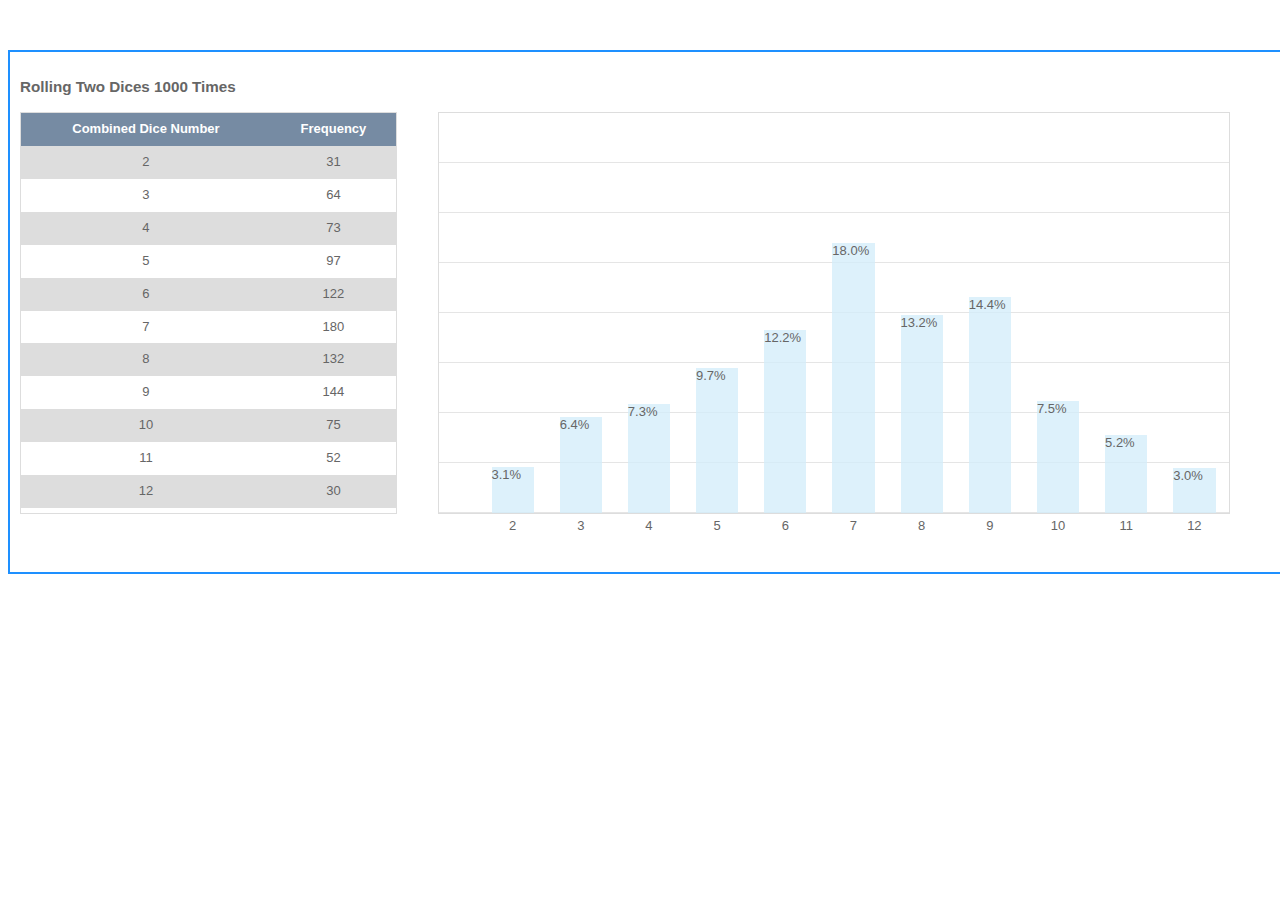
<file: index.html>
<!DOCTYPE html>
<html lang="en">

<head>
    <meta charset="UTF-8">
    <meta name="viewport" content="width=device-width, initial-scale=1.0">
    <meta http-equiv="X-UA-Compatible" content="ie=edge">
    <title>Document</title>
    <link href="style.css" rel="stylesheet">
</head>

<body>
    <div class="container">
        <!-- <form>
            Number of Rolls: <input id="numberOfRolls" value="1000">
            <input id="rollButton" type="button" value="Roll">
        </form>

        <br><br> -->
        <h3>Rolling Two Dices 1000 Times</h3>

        <div id="resultTable" class="table"></div>
        <ul id="barGraph" class="chart"></ul>

    </div>

</body>

<script src="index.js"></script>

</html>
</file>
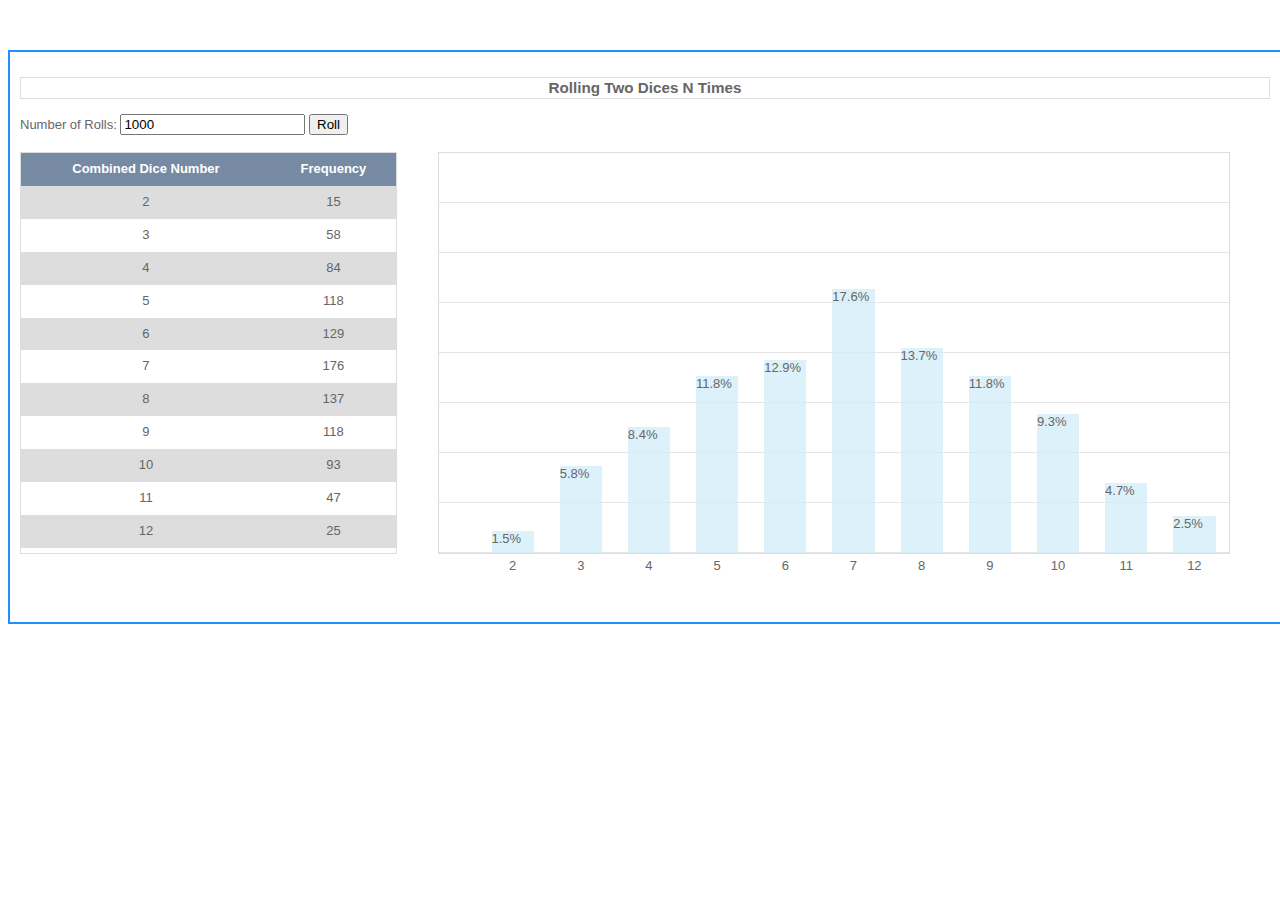
<file: advance.html>
<!DOCTYPE html>
<html lang="en">

<head>
    <meta charset="UTF-8">
    <meta name="viewport" content="width=device-width, initial-scale=1.0">
    <meta http-equiv="X-UA-Compatible" content="ie=edge">
    <title>Document</title>
    <link href="advance.css" rel="stylesheet">
</head>

<body>
    <div class="container">
        <h3 style="text-align: center;border: 1px solid #ddd">Rolling Two Dices N Times</h3>
        Number of Rolls: <input id="numberOfRolls" value="1000">
        <input id="rollButton" type="button" value="Roll">

        <br><br>

        <div id="resultTable" class="table"></div>
        <ul id="barGraph" class="chart"></ul>

    </div>

</body>

<script src="advance.js"></script>

</html>
</file>
<file: style.css>
body {
    font: 13px/1.3 'Lucida Grande',sans-serif;
    color: #666;
  }

  .container{
    width:1250px;
    height: 500px;
    margin:50px auto;
    border: 2px solid DodgerBlue; 
    padding: 10px;
  }

  table {
    font-family: arial, sans-serif;
    border-collapse: collapse;
    width: 100%;
  }
  
  td, th {
    /* border: 1px solid #dddddd; */
    text-align: center;
    padding: 8px;
  }
  
  tr:nth-child(even) {
    background-color: #dddddd;
  }

  table th {
    background-color: #768ba3;
    color: white;
  }

  .table{
    float: left;
    width: 30%;
    max-width: 375px;
    height: 400px; 
    margin: 0 auto;
    border: 1px solid #ddd;
  }
  
  .chart {
    display: table;
    table-layout: fixed;
    width: 60%;
    max-width: 750px;
    height: 400px;
    margin: 0 auto;
    background-image: linear-gradient(to top, rgba(0, 0, 0, 0.1) 2%, rgba(0, 0, 0, 0) 2%);
    background-size: 100% 50px;
    background-position: left top;
    border: 1px solid #ddd;
  }
  .chart li {
    position: relative;
    display: table-cell;
    vertical-align: bottom;
    height: 400px;
  }
  .chart span {
    margin: 0 1em;
    display: block;
    background: rgba(209, 236, 250, 0.75);
    animation: draw 1s ease-in-out;
  }
  .chart span:before {
    position: absolute;
    left: 0;
    right: 0;
    top: 100%;
    padding: 5px 1em 0;
    display: block;
    text-align: center;
    content: attr(title);
    word-wrap: break-word;
  }
  
  @keyframes draw {
    0% {
      height: 0;
    }
  }
</file>
<file: advance.css>
body {
    font: 13px/1.3 'Lucida Grande',sans-serif;
    color: #666;
  }

  .container{
    width:1250px;
    height: 550px;
    margin:50px auto;
    border: 2px solid DodgerBlue; 
    padding: 10px;
  }

  table {
    font-family: arial, sans-serif;
    border-collapse: collapse;
    width: 100%;
  }
  
  td, th {
    /* border: 1px solid #dddddd; */
    text-align: center;
    padding: 8px;
  }
  
  tr:nth-child(even) {
    background-color: #dddddd;
  }

  table th {
    background-color: #768ba3;
    color: white;
  }

  .table{
    float: left;
    width: 30%;
    max-width: 375px;
    height: 400px; 
    margin: 0 auto;
    border: 1px solid #ddd;
  }
  
  .chart {
    display: table;
    table-layout: fixed;
    width: 60%;
    max-width: 750px;
    height: 400px;
    margin: 0 auto;
    background-image: linear-gradient(to top, rgba(0, 0, 0, 0.1) 2%, rgba(0, 0, 0, 0) 2%);
    background-size: 100% 50px;
    background-position: left top;
    border: 1px solid #ddd;
  }
  .chart li {
    position: relative;
    display: table-cell;
    vertical-align: bottom;
    height: 400px;
  }
  .chart span {
    margin: 0 1em;
    display: block;
    background: rgba(209, 236, 250, 0.75);
    animation: draw 1s ease-in-out;
  }
  .chart span:before {
    position: absolute;
    left: 0;
    right: 0;
    top: 100%;
    padding: 5px 1em 0;
    display: block;
    text-align: center;
    content: attr(title);
    word-wrap: break-word;
  }
  
  @keyframes draw {
    0% {
      height: 0;
    }
  }
</file>
